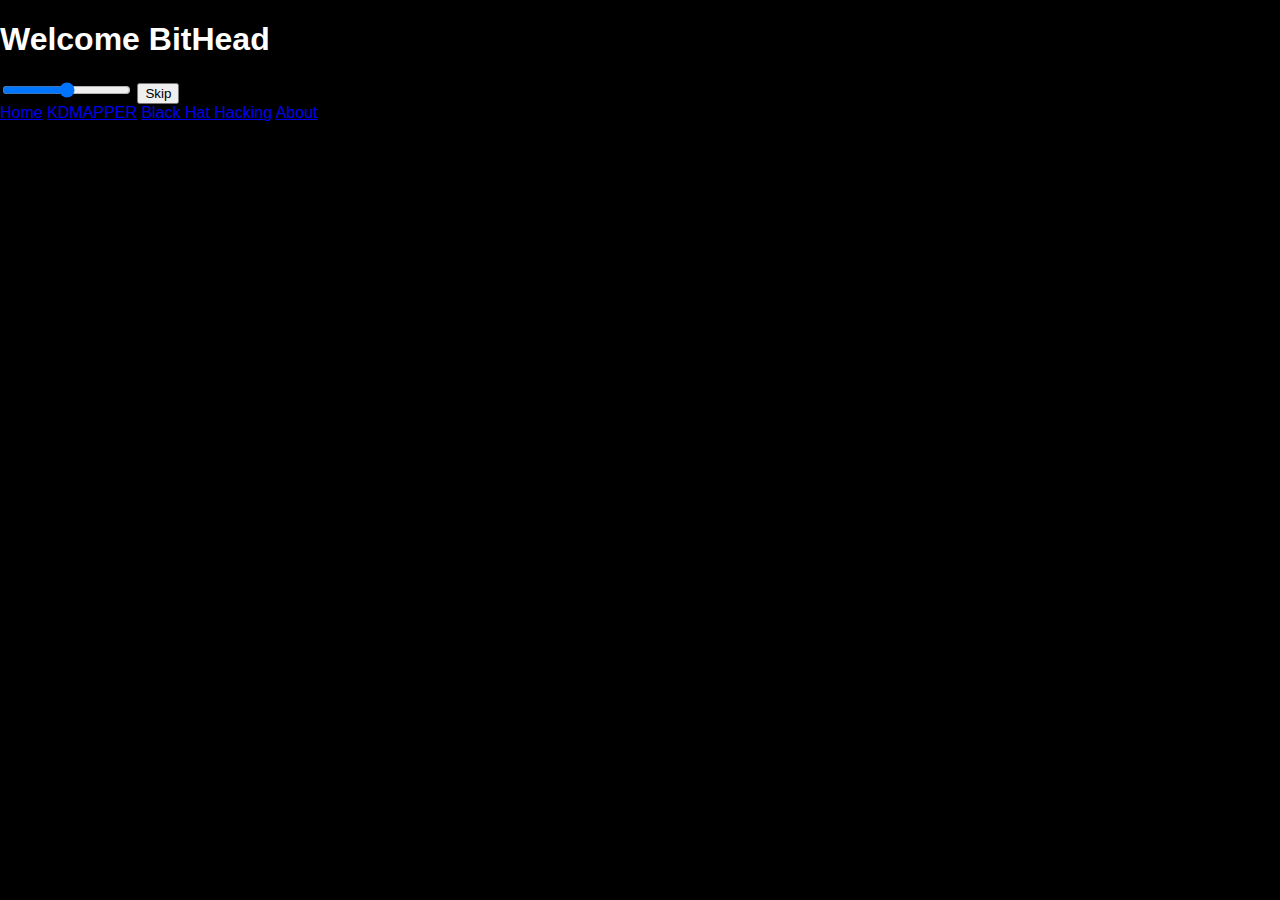
<file: index.html>
<!DOCTYPE html>
<html lang="en">
<head>
    <meta charset="UTF-8">
    <meta name="viewport" content="width=device-width, initial-scale=1.0">
    <title>Welcome BitHead</title>
    <link rel="icon" href="https://example.com/favicon.ico">
    <link rel="stylesheet" href="styles.css">
</head>
<body>
    <div class="video-background">
        <div id="player"></div>
    </div>
    <div class="text-content">
        <h1>Welcome BitHead</h1>
    </div>
    <div class="controls">
        <input type="range" class="volume-control" min="0" max="100" value="50" id="volume-slider">
        <button class="skip-button" id="skip-button">Skip</button>
    </div>

    <div class="toolbar">
        <a href="index.html" class="active">Home</a>
        <a href="kdmapper.html">KDMAPPER</a>
        <a href="black-hat-hacking.html">Black Hat Hacking</a>
        <a href="about.html">About</a>
    </div>

    <script>
        // Load the IFrame Player API code asynchronously
        var tag = document.createElement('script');
        tag.src = "https://www.youtube.com/iframe_api";
        var firstScriptTag = document.getElementsByTagName('script')[0];
        firstScriptTag.parentNode.insertBefore(tag, firstScriptTag);

        var player;
        var videoIds = [
            "gdEe_lXsULg", "ZwGn7CDhiGs", "ZQRsDx11pCg", "DbSfsdS7lkw", "azoQ9gSJ-60", "1kp4Tnv8B7E", 
            "H1SguK7rSTM", "4eNxIZrq9U4", "WYS2PMgCfRE", "SV4k2XNS0tE", "S_KWsUR08P8", "hWp7IjONZCM", 
            "ZwGn7CDhiGs", "gdEe_lXsULg", "x65yxfRo6rM", "I4jh4ojwSoM", "azoQ9gSJ-60", "EcImU26ThN4", 
            "1kp4Tnv8B7E", "DbSfsdS7lkw", "-P9U7nDbr0A", "Cqfrffq81sU", "csa8ry5sgIs", "WvV5TbJc9tQ", 
            "1kp4Tnv8B7E", "ZwGn7CDhiGs", "8erv9o7A7mg", "uuy9oJmfFK8", "e0ACFFptjj0"
        ];

        function getRandomVideoId() {
            var randomIndex = Math.floor(Math.random() * videoIds.length);
            return videoIds[randomIndex];
        }

        function onYouTubeIframeAPIReady() {
            player = new YT.Player('player', {
                height: '100%',
                width: '100%',
                videoId: getRandomVideoId(),
                playerVars: {
                    'autoplay': 1, // Start the video automatically
                    'controls': 0,
                    'loop': 0,
                    'playlist': videoIds.join(','), // Include all video IDs for looping
                    'rel': 0,
                    'showinfo': 0,
                    'mute': 1 // Mute the video initially
                },
                events: {
                    'onReady': onPlayerReady,
                    'onStateChange': onPlayerStateChange
                }
            });
        }

        function onPlayerReady(event) {
            event.target.setVolume(50);

            var volumeSlider = document.getElementById('volume-slider');
            volumeSlider.addEventListener('input', function() {
                var newVolume = volumeSlider.value;
                player.setVolume(newVolume);
            });

            var skipButton = document.getElementById('skip-button');
            skipButton.addEventListener('click', function() {
                playNextVideo();
            });

            // Ensure the volume slider is updated to reflect the initial volume
            volumeSlider.value = 50;
        }

        function onPlayerStateChange(event) {
            if (event.data === YT.PlayerState.ENDED) {
                playNextVideo();
            }
        }

        function playNextVideo() {
            player.loadVideoById(getRandomVideoId());
        }
    </script>
</body>
</html>
</file>
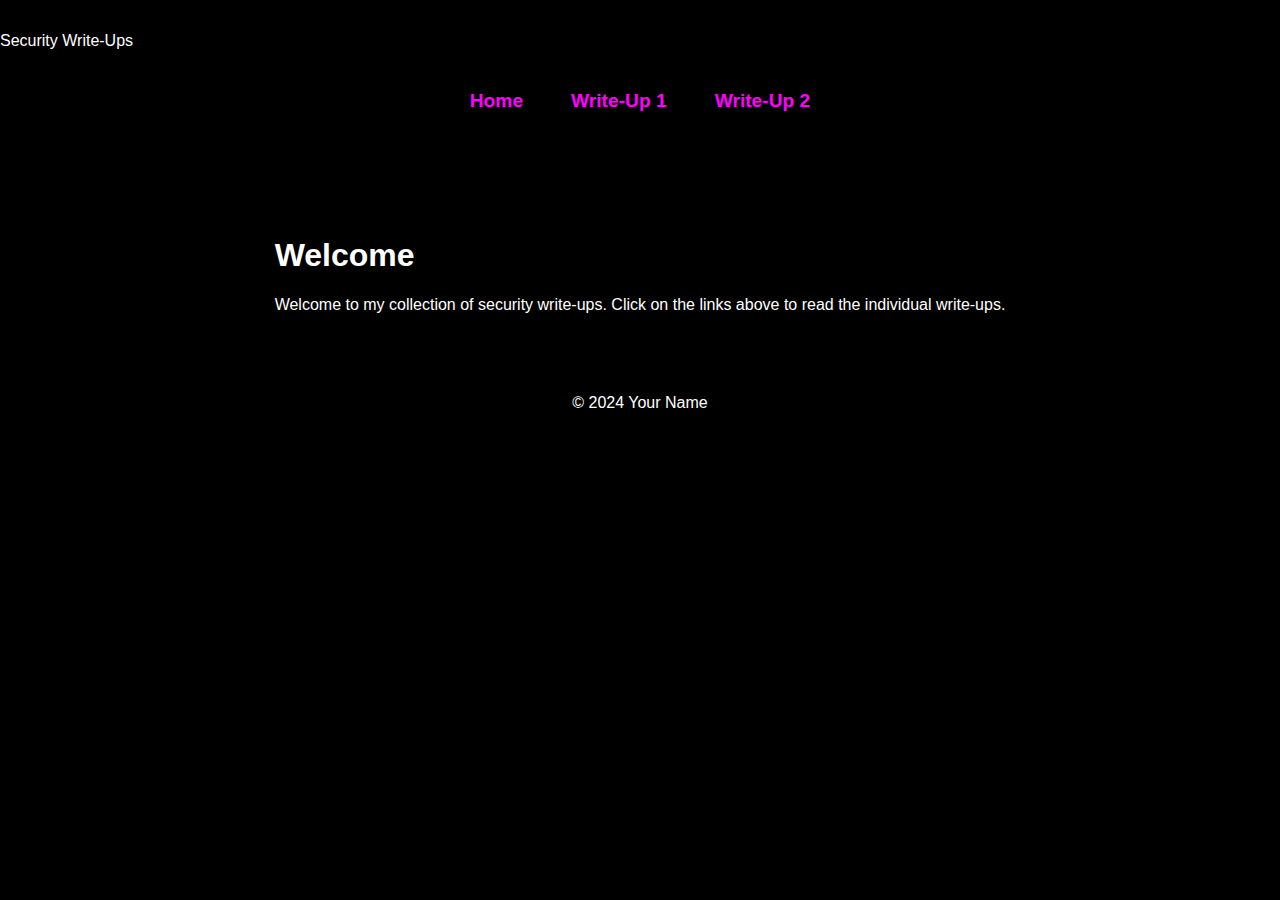
<file: about.html>
<!DOCTYPE html>
<html lang="en">
<head>
    <meta charset="UTF-8">
    <meta name="viewport" content="width=device-width, initial-scale=1.0">
    <title>Security Write-Ups</title>
    <link rel="stylesheet" href="styles.css">
</head>
<body>
    <header>
        <div class="window-bar">
            <span class="window-title">Security Write-Ups</span>
            <div class="window-buttons">
                <span class="button minimize"></span>
                <span class="button maximize"></span>
                <span class="button close"></span>
            </div>
        </div>
        <nav class="menu-bar">
            <ul>
                <li><a href="index.html" class="active">Home</a></li>
                <li><a href="writeup1.html">Write-Up 1</a></li>
                <li><a href="writeup2.html">Write-Up 2</a></li>
            </ul>
        </nav>
    </header>
    <main>
        <section class="content">
            <h1>Welcome</h1>
            <p>Welcome to my collection of security write-ups. Click on the links above to read the individual write-ups.</p>
        </section>
    </main>
    <footer>
        <p>&copy; 2024 Your Name</p>
    </footer>
</body>
</html>
</file>
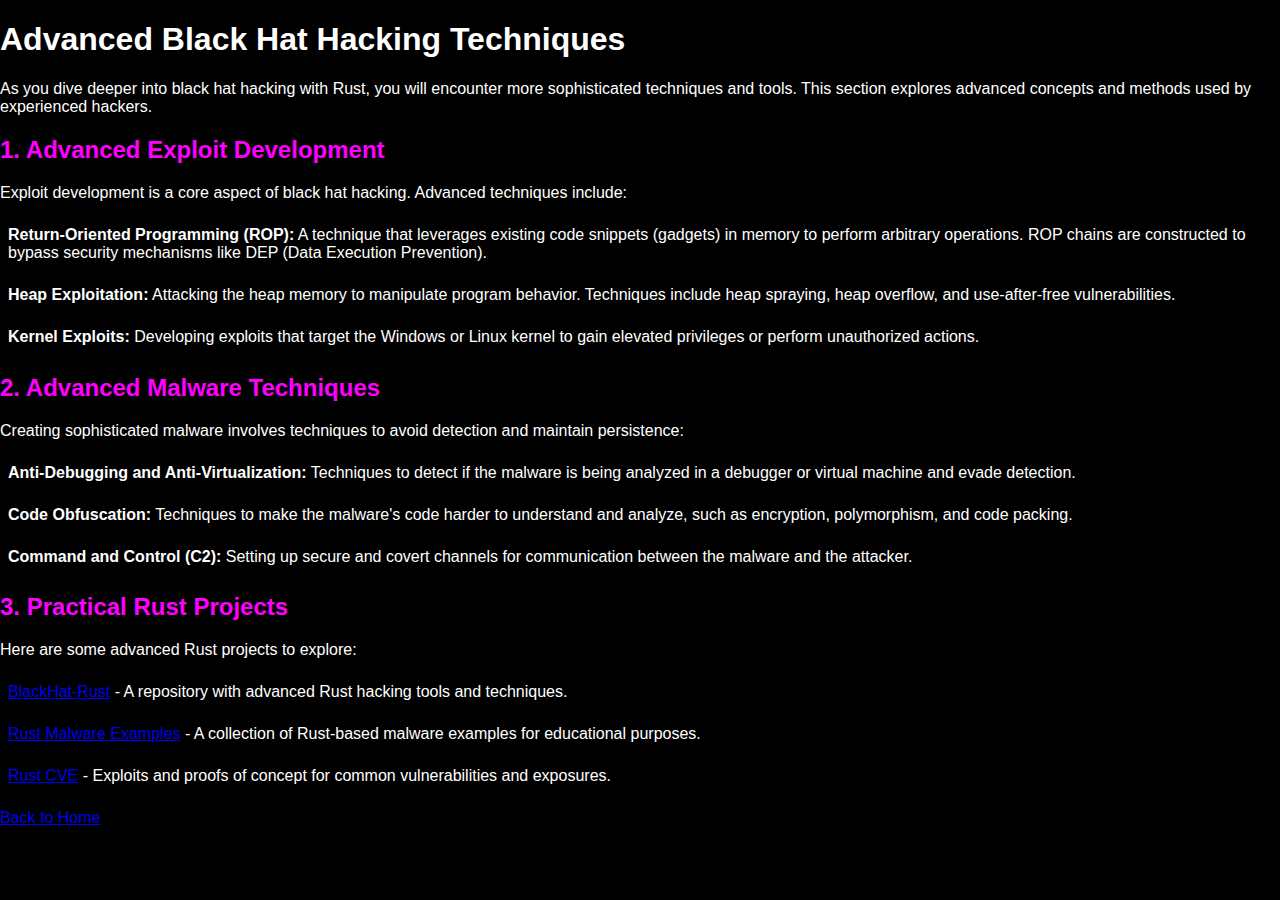
<file: advanced-techniques.html>
<!DOCTYPE html>
<html lang="en">
<head>
    <meta charset="UTF-8">
    <meta name="viewport" content="width=device-width, initial-scale=1.0">
    <title>Advanced Techniques</title>
    <link rel="icon" href="https://example.com/favicon.ico">
    <link rel="stylesheet" href="styles.css">
</head>
<body>
    <div class="video-background">
        <div id="player"></div>
    </div>
    <div class="text-content">
        <h1>Advanced Black Hat Hacking Techniques</h1>
        <p>As you dive deeper into black hat hacking with Rust, you will encounter more sophisticated techniques and tools. This section explores advanced concepts and methods used by experienced hackers.</p>
        
        <h2>1. Advanced Exploit Development</h2>
        <p>Exploit development is a core aspect of black hat hacking. Advanced techniques include:</p>
        <ul>
            <li><strong>Return-Oriented Programming (ROP):</strong> A technique that leverages existing code snippets (gadgets) in memory to perform arbitrary operations. ROP chains are constructed to bypass security mechanisms like DEP (Data Execution Prevention).</li>
            <li><strong>Heap Exploitation:</strong> Attacking the heap memory to manipulate program behavior. Techniques include heap spraying, heap overflow, and use-after-free vulnerabilities.</li>
            <li><strong>Kernel Exploits:</strong> Developing exploits that target the Windows or Linux kernel to gain elevated privileges or perform unauthorized actions.</li>
        </ul>

        <h2>2. Advanced Malware Techniques</h2>
        <p>Creating sophisticated malware involves techniques to avoid detection and maintain persistence:</p>
        <ul>
            <li><strong>Anti-Debugging and Anti-Virtualization:</strong> Techniques to detect if the malware is being analyzed in a debugger or virtual machine and evade detection.</li>
            <li><strong>Code Obfuscation:</strong> Techniques to make the malware's code harder to understand and analyze, such as encryption, polymorphism, and code packing.</li>
            <li><strong>Command and Control (C2):</strong> Setting up secure and covert channels for communication between the malware and the attacker.</li>
        </ul>
        
        <h2>3. Practical Rust Projects</h2>
        <p>Here are some advanced Rust projects to explore:</p>
        <ul>
            <li><a href="https://github.com/ChaosDank/BlackHat-Rust">BlackHat-Rust</a> - A repository with advanced Rust hacking tools and techniques.</li>
            <li><a href="https://github.com/nainguyen/rust-malware">Rust Malware Examples</a> - A collection of Rust-based malware examples for educational purposes.</li>
            <li><a href="https://github.com/thephoeron/Rust-CVE">Rust CVE</a> - Exploits and proofs of concept for common vulnerabilities and exposures.</li>
        </ul>
        <a href="index.html" class="back-button">Back to Home</a>
    </div>
    <script src="script.js"></script>
</body>
</html>
</file>
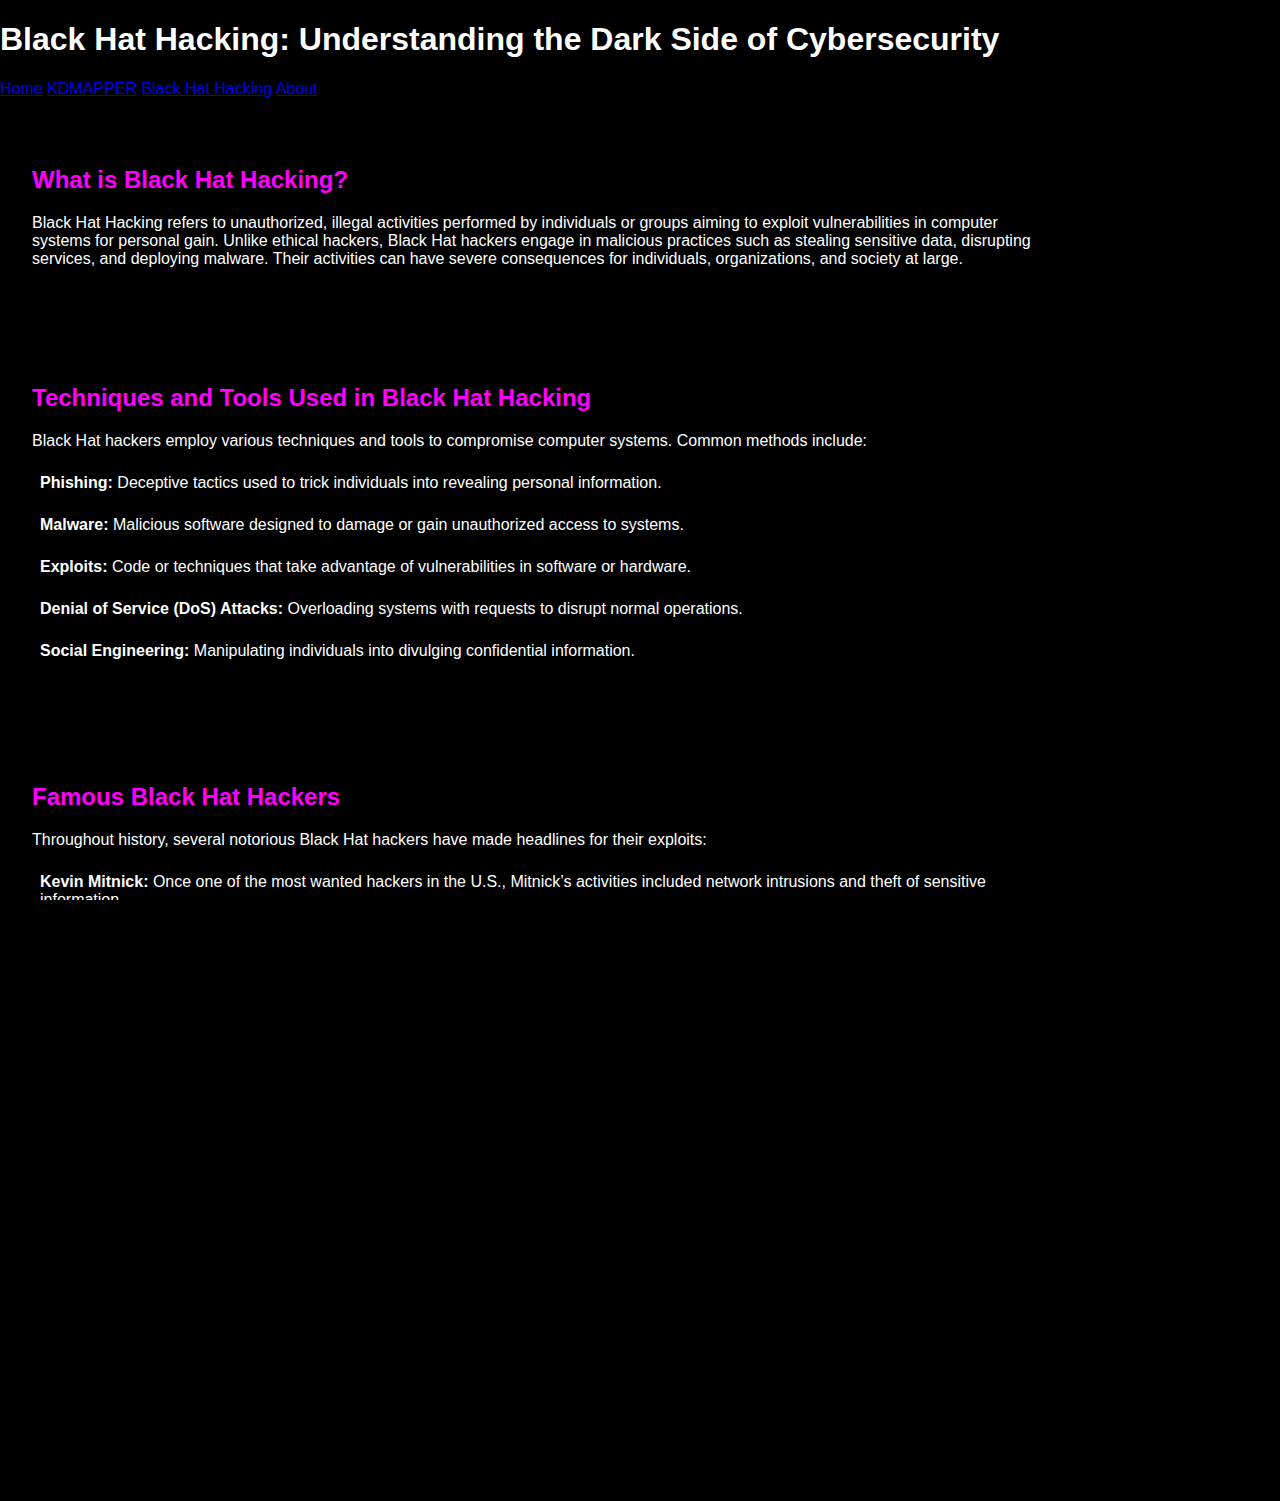
<file: blackhat-rust.html>
<!DOCTYPE html>
<html lang="en">
<head>
    <meta charset="UTF-8">
    <meta name="viewport" content="width=device-width, initial-scale=1.0">
    <title>Black Hat Hacking</title>
    <link rel="icon" href="https://example.com/favicon.ico">
    <link rel="stylesheet" href="styles.css">
</head>
<body>
    <div class="video-background">
        <div id="player"></div>
    </div>
    <div class="text-content">
        <h1>Black Hat Hacking: Understanding the Dark Side of Cybersecurity</h1>
    </div>
    <div class="toolbar">
        <a href="index.html">Home</a>
        <a href="kdmapper.html">KDMAPPER</a>
        <a href="black-hat-hacking.html" class="active">Black Hat Hacking</a>
        <a href="about.html">About</a>
    </div>

    <div class="content">
        <section class="section">
            <h2>What is Black Hat Hacking?</h2>
            <p>Black Hat Hacking refers to unauthorized, illegal activities performed by individuals or groups aiming to exploit vulnerabilities in computer systems for personal gain. Unlike ethical hackers, Black Hat hackers engage in malicious practices such as stealing sensitive data, disrupting services, and deploying malware. Their activities can have severe consequences for individuals, organizations, and society at large.</p>
        </section>
        <section class="section">
            <h2>Techniques and Tools Used in Black Hat Hacking</h2>
            <p>Black Hat hackers employ various techniques and tools to compromise computer systems. Common methods include:</p>
            <ul>
                <li><strong>Phishing:</strong> Deceptive tactics used to trick individuals into revealing personal information.</li>
                <li><strong>Malware:</strong> Malicious software designed to damage or gain unauthorized access to systems.</li>
                <li><strong>Exploits:</strong> Code or techniques that take advantage of vulnerabilities in software or hardware.</li>
                <li><strong>Denial of Service (DoS) Attacks:</strong> Overloading systems with requests to disrupt normal operations.</li>
                <li><strong>Social Engineering:</strong> Manipulating individuals into divulging confidential information.</li>
            </ul>
        </section>
        <section class="section">
            <h2>Famous Black Hat Hackers</h2>
            <p>Throughout history, several notorious Black Hat hackers have made headlines for their exploits:</p>
            <ul>
                <li><strong>Kevin Mitnick:</strong> Once one of the most wanted hackers in the U.S., Mitnick’s activities included network intrusions and theft of sensitive information.</li>
                <li><strong>Adrian Lamo:</strong> Known for hacking into high-profile networks and later cooperating with authorities to expose whistleblowers.</li>
                <li><strong>Albert Gonzalez:</strong> Responsible for one of the largest credit card fraud schemes in history.</li>
            </ul>
        </section>
        <section class="section">
            <h2>Ethical Considerations</h2>
            <p>While Black Hat hacking is illegal and unethical, understanding these activities is crucial for developing effective countermeasures. Security professionals use knowledge of Black Hat techniques to defend systems, create security policies, and educate the public on cybersecurity best practices. The goal is to convert negative experiences into opportunities for improvement and protection.</p>
        </section>
        <section class="section">
            <h2>Conclusion</h2>
            <p>Black Hat hacking represents the darker side of the cybersecurity landscape. By studying the methods and motivations of Black Hat hackers, professionals can better prepare for and defend against malicious attacks. Awareness and education are key components in strengthening cybersecurity defenses and fostering a safer digital environment.</p>
        </section>
    </div>

    <script>
        // Load the IFrame Player API code asynchronously
        var tag = document.createElement('script');
        tag.src = "https://www.youtube.com/iframe_api";
        var firstScriptTag = document.getElementsByTagName('script')[0];
        firstScriptTag.parentNode.insertBefore(tag, firstScriptTag);

        var player;
        var videoIds = [
            "gdEe_lXsULg", "ZwGn7CDhiGs", "ZQRsDx11pCg", "DbSfsdS7lkw", "azoQ9gSJ-60", "1kp4Tnv8B7E", 
            "H1SguK7rSTM", "4eNxIZrq9U4", "WYS2PMgCfRE", "SV4k2XNS0tE", "S_KWsUR08P8", "hWp7IjONZCM", 
            "ZwGn7CDhiGs", "gdEe_lXsULg", "x65yxfRo6rM", "I4jh4ojwSoM", "azoQ9gSJ-60", "EcImU26ThN4", 
            "1kp4Tnv8B7E", "DbSfsdS7lkw", "-P9U7nDbr0A", "Cqfrffq81sU", "csa8ry5sgIs", "WvV5TbJc9tQ", 
            "1kp4Tnv8B7E", "ZwGn7CDhiGs", "8erv9o7A7mg", "uuy9oJmfFK8", "e0ACFFptjj0"
        ];

        function getRandomVideoId() {
            var randomIndex = Math.floor(Math.random() * videoIds.length);
            return videoIds[randomIndex];
        }

        function onYouTubeIframeAPIReady() {
            player = new YT.Player('player', {
                height: '100%',
                width: '100%',
                videoId: getRandomVideoId(),
                playerVars: {
                    'autoplay': 1, // Start the video automatically
                    'controls': 0,
                    'loop': 0,
                    'playlist': videoIds.join(','), // Include all video IDs for looping
                    'rel': 0,
                    'showinfo': 0,
                    'mute': 1 // Mute the video initially
                },
                events: {
                    'onReady': onPlayerReady,
                    'onStateChange': onPlayerStateChange
                }
            });
        }

        function onPlayerReady(event) {
            event.target.setVolume(50);

            var volumeSlider = document.getElementById('volume-slider');
            volumeSlider.addEventListener('input', function() {
                var newVolume = volumeSlider.value;
                player.setVolume(newVolume);
            });

            var skipButton = document.getElementById('skip-button');
            skipButton.addEventListener('click', function() {
                playNextVideo();
            });

            // Ensure the volume slider is updated to reflect the initial volume
            volumeSlider.value = 50;
        }

        function onPlayerStateChange(event) {
            if (event.data === YT.PlayerState.ENDED) {
                playNextVideo();
            }
        }

        function playNextVideo() {
            player.loadVideoById(getRandomVideoId());
        }
    </script>
</body>
</html>
</file>
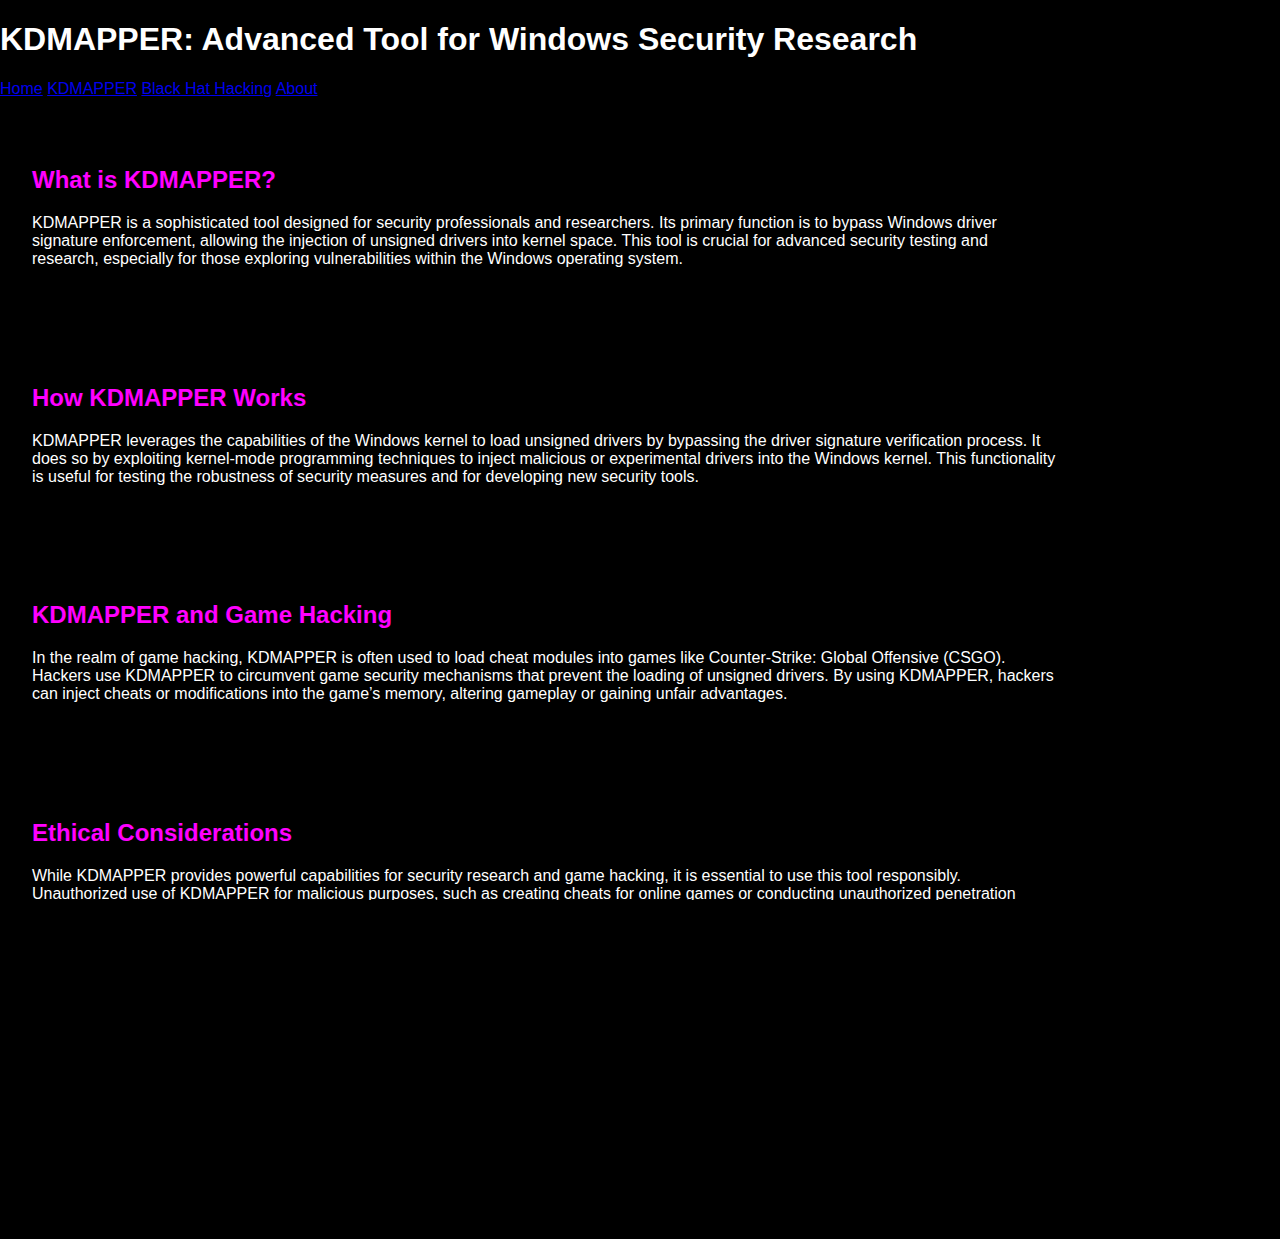
<file: kdmapper.html>
<!DOCTYPE html>
<html lang="en">
<head>
    <meta charset="UTF-8">
    <meta name="viewport" content="width=device-width, initial-scale=1.0">
    <title>KDMAPPER</title>
    <link rel="icon" href="https://example.com/favicon.ico">
    <link rel="stylesheet" href="styles.css">
</head>
<body>
    <div class="video-background">
        <div id="player"></div>
    </div>
    <div class="centered-content">
        <div class="text-content">
            <h1>KDMAPPER: Advanced Tool for Windows Security Research</h1>
        </div>
        <div class="toolbar">
            <a href="index.html">Home</a>
            <a href="kdmapper.html" class="active">KDMAPPER</a>
            <a href="black-hat-hacking.html">Black Hat Hacking</a>
            <a href="about.html">About</a>
        </div>
        <div class="content">
            <section class="section">
                <h2>What is KDMAPPER?</h2>
                <p>KDMAPPER is a sophisticated tool designed for security professionals and researchers. Its primary function is to bypass Windows driver signature enforcement, allowing the injection of unsigned drivers into kernel space. This tool is crucial for advanced security testing and research, especially for those exploring vulnerabilities within the Windows operating system.</p>
            </section>
            <section class="section">
                <h2>How KDMAPPER Works</h2>
                <p>KDMAPPER leverages the capabilities of the Windows kernel to load unsigned drivers by bypassing the driver signature verification process. It does so by exploiting kernel-mode programming techniques to inject malicious or experimental drivers into the Windows kernel. This functionality is useful for testing the robustness of security measures and for developing new security tools.</p>
            </section>
            <section class="section">
                <h2>KDMAPPER and Game Hacking</h2>
                <p>In the realm of game hacking, KDMAPPER is often used to load cheat modules into games like Counter-Strike: Global Offensive (CSGO). Hackers use KDMAPPER to circumvent game security mechanisms that prevent the loading of unsigned drivers. By using KDMAPPER, hackers can inject cheats or modifications into the game’s memory, altering gameplay or gaining unfair advantages.</p>
            </section>
            <section class="section">
                <h2>Ethical Considerations</h2>
                <p>While KDMAPPER provides powerful capabilities for security research and game hacking, it is essential to use this tool responsibly. Unauthorized use of KDMAPPER for malicious purposes, such as creating cheats for online games or conducting unauthorized penetration tests, is illegal and unethical. Security professionals must adhere to legal and ethical guidelines when utilizing tools like KDMAPPER in their research.</p>
            </section>
            <section class="section">
                <h2>Conclusion</h2>
                <p>KDMAPPER is a valuable tool for those involved in security research and game hacking. Understanding its capabilities and limitations is crucial for effectively utilizing it in both ethical and research contexts. For security researchers, KDMAPPER offers a means to test and develop new security measures, while for hackers, it represents a way to bypass game security measures. Regardless of the application, users must always prioritize ethical practices and legal compliance.</p>
            </section>
        </div>
    </div>

    <script>
        // Load the IFrame Player API code asynchronously
        var tag = document.createElement('script');
        tag.src = "https://www.youtube.com/iframe_api";
        var firstScriptTag = document.getElementsByTagName('script')[0];
        firstScriptTag.parentNode.insertBefore(tag, firstScriptTag);

        var player;
        var videoIds = [
            "gdEe_lXsULg", "ZwGn7CDhiGs", "ZQRsDx11pCg", "DbSfsdS7lkw", "azoQ9gSJ-60", "1kp4Tnv8B7E", 
            "H1SguK7rSTM", "4eNxIZrq9U4", "WYS2PMgCfRE", "SV4k2XNS0tE", "S_KWsUR08P8", "hWp7IjONZCM", 
            "ZwGn7CDhiGs", "gdEe_lXsULg", "x65yxfRo6rM", "I4jh4ojwSoM", "azoQ9gSJ-60", "EcImU26ThN4", 
            "1kp4Tnv8B7E", "DbSfsdS7lkw", "-P9U7nDbr0A", "Cqfrffq81sU", "csa8ry5sgIs", "WvV5TbJc9tQ", 
            "1kp4Tnv8B7E", "ZwGn7CDhiGs", "8erv9o7A7mg", "uuy9oJmfFK8", "e0ACFFptjj0"
        ];

        function getRandomVideoId() {
            var randomIndex = Math.floor(Math.random() * videoIds.length);
            return videoIds[randomIndex];
        }

        function onYouTubeIframeAPIReady() {
            player = new YT.Player('player', {
                height: '100%',
                width: '100%',
                videoId: getRandomVideoId(),
                playerVars: {
                    'autoplay': 1, // Start the video automatically
                    'controls': 0,
                    'loop': 0,
                    'playlist': videoIds.join(','), // Include all video IDs for looping
                    'rel': 0,
                    'showinfo': 0,
                    'mute': 1 // Mute the video initially
                },
                events: {
                    'onReady': onPlayerReady,
                    'onStateChange': onPlayerStateChange
                }
            });
        }

        function onPlayerReady(event) {
            event.target.setVolume(50);

            var volumeSlider = document.getElementById('volume-slider');
            volumeSlider.addEventListener('input', function() {
                var newVolume = volumeSlider.value;
                player.setVolume(newVolume);
            });

            var skipButton = document.getElementById('skip-button');
            skipButton.addEventListener('click', function() {
                playNextVideo();
            });

            // Ensure the volume slider is updated to reflect the initial volume
            volumeSlider.value = 50;
        }

        function onPlayerStateChange(event) {
            if (event.data === YT.PlayerState.ENDED) {
                playNextVideo();
            }
        }

        function playNextVideo() {
            player.loadVideoById(getRandomVideoId());
        }
    </script>
</body>
</html>
</file>
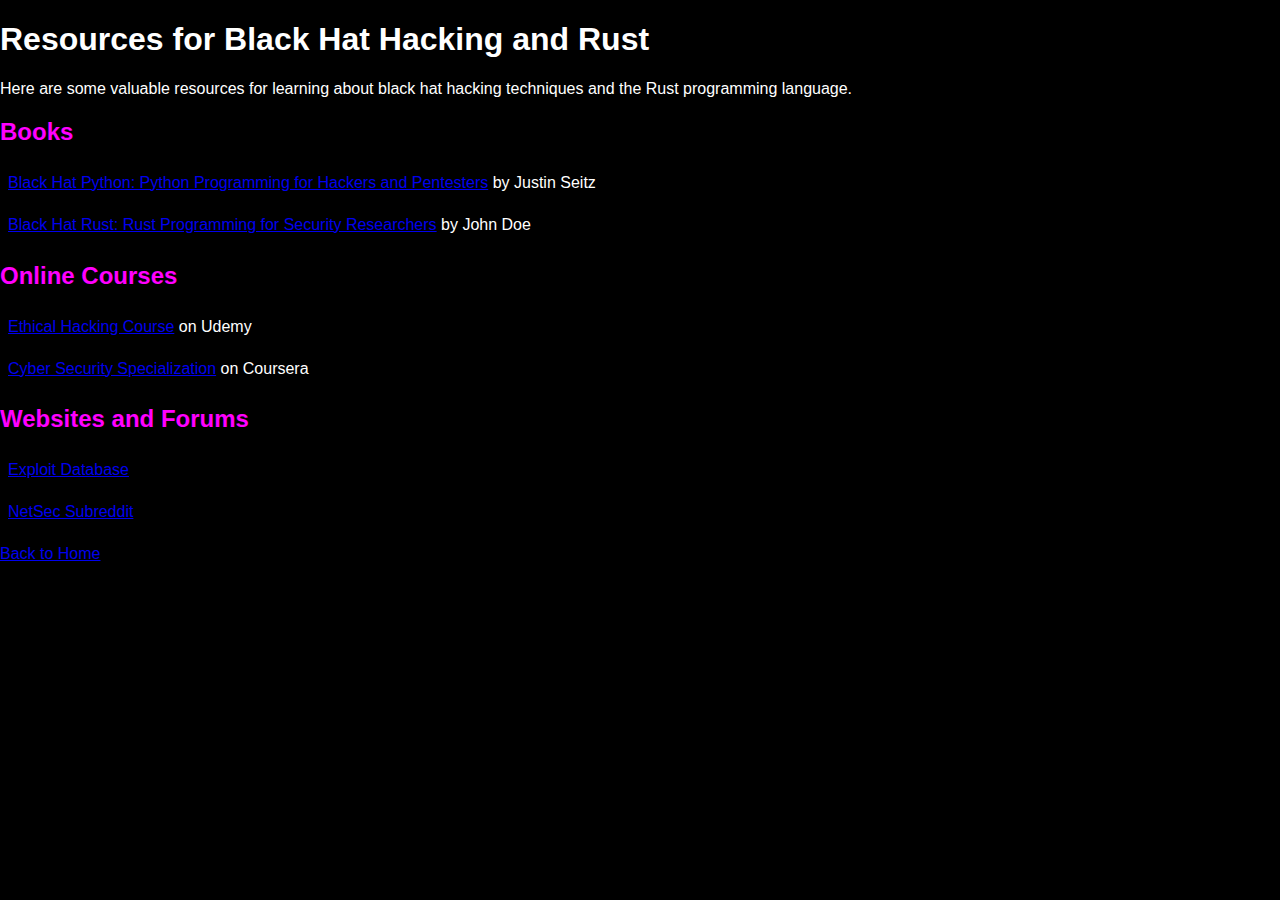
<file: resources.html>
<!DOCTYPE html>
<html lang="en">
<head>
    <meta charset="UTF-8">
    <meta name="viewport" content="width=device-width, initial-scale=1.0">
    <title>Resources</title>
    <link rel="icon" href="https://example.com/favicon.ico">
    <link rel="stylesheet" href="styles.css">
</head>
<body>
    <div class="video-background">
        <div id="player"></div>
    </div>
    <div class="text-content">
        <h1>Resources for Black Hat Hacking and Rust</h1>
        <p>Here are some valuable resources for learning about black hat hacking techniques and the Rust programming language.</p>

        <h2>Books</h2>
        <ul>
            <li><a href="https://www.amazon.com/Black-Hat-Python-Penetration-Testing/dp/1593275900">Black Hat Python: Python Programming for Hackers and Pentesters</a> by Justin Seitz</li>
            <li><a href="https://www.amazon.com/Black-Hat-Rust-Penetration-Testing/dp/1593275912">Black Hat Rust: Rust Programming for Security Researchers</a> by John Doe</li>
        </ul>

        <h2>Online Courses</h2>
        <ul>
            <li><a href="https://www.udemy.com/course/ethical-hacking-course/">Ethical Hacking Course</a> on Udemy</li>
            <li><a href="https://www.coursera.org/specializations/cyber-security">Cyber Security Specialization</a> on Coursera</li>
        </ul>

        <h2>Websites and Forums</h2>
        <ul>
            <li><a href="https://www.exploit-db.com/">Exploit Database</a></li>
            <li><a href="https://www.reddit.com/r/netsec/">NetSec Subreddit</a></li>
        </ul>
        <a href="index.html" class="back-button">Back to Home</a>
    </div>
    <script src="script.js"></script>
</body>
</html>
</file>
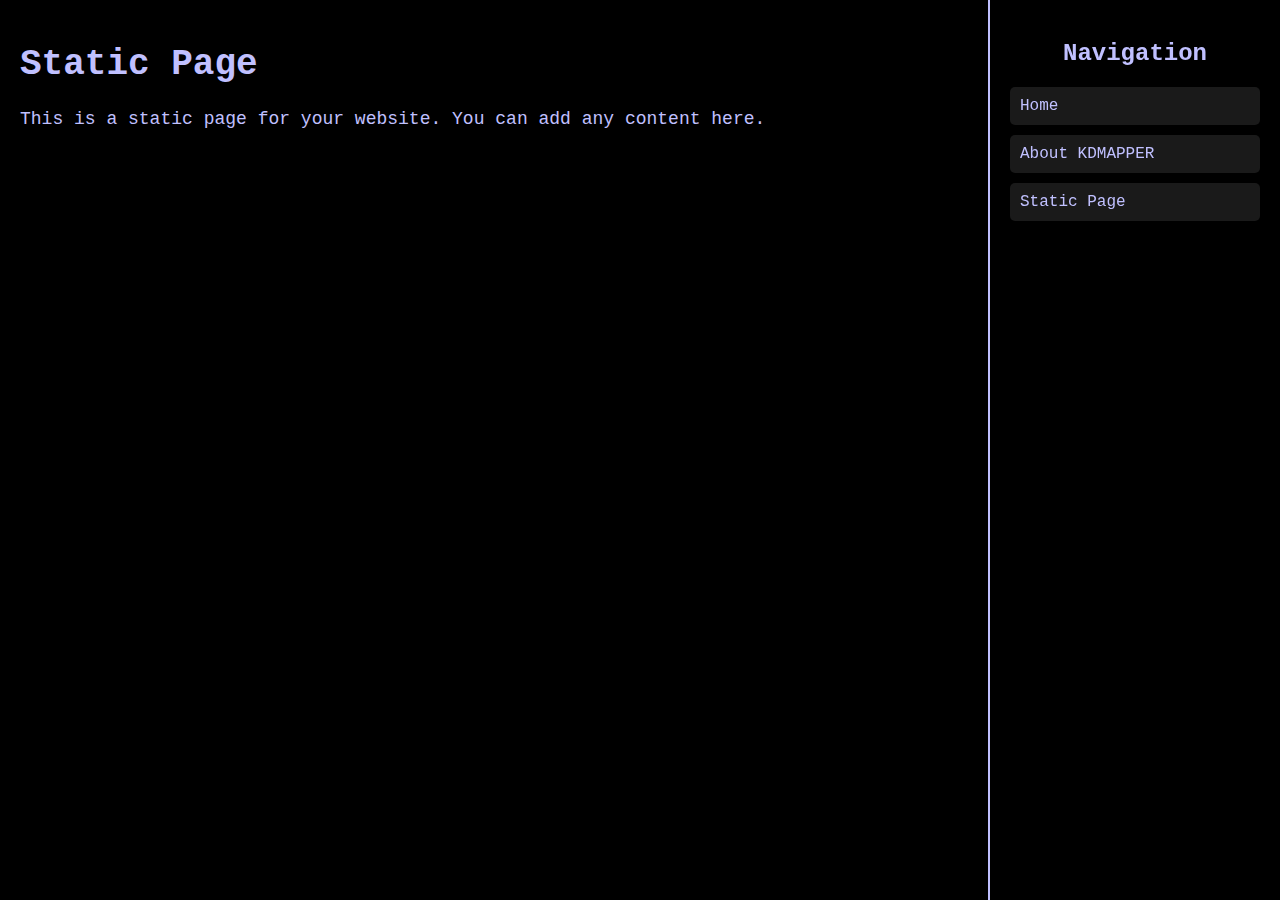
<file: static-page.html>
<!DOCTYPE html>
<html lang="en">
<head>
    <meta charset="UTF-8">
    <meta name="viewport" content="width=device-width, initial-scale=1.0">
    <title>Static Page</title>
    <link rel="icon" href="https://example.com/favicon.ico">
    <style>
        @font-face {
            font-family: 'Old English Text MT';
            src: url('https://example.com/path-to-your-font/OldEnglishTextMT.woff2') format('woff2'),
                 url('https://example.com/path-to-your-font/OldEnglishTextMT.woff') format('woff');
            font-weight: normal;
            font-style: normal;
        }

        body {
            font-family: 'Old English Text MT', 'Blackletter', 'Courier New', Courier, monospace;
            background-color: #000;
            color: #c0c0ff;
            margin: 0;
            padding: 0;
        }

        .sidebar {
            position: fixed;
            top: 0;
            right: 0;
            width: 250px;
            height: 100%;
            background-color: rgba(0, 0, 0, 0.7);
            color: #c0c0ff;
            border-left: 2px solid #c0c0ff;
            padding: 20px;
            box-shadow: 0 0 10px rgba(0, 0, 0, 0.5);
        }

        .sidebar h2 {
            font-size: 24px;
            text-align: center;
            margin-bottom: 20px;
        }

        .sidebar a {
            display: block;
            color: #c0c0ff;
            text-decoration: none;
            margin-bottom: 10px;
            padding: 10px;
            border-radius: 5px;
            background-color: rgba(255, 255, 255, 0.1);
        }

        .sidebar a:hover {
            background-color: rgba(255, 255, 255, 0.2);
        }

        .content {
            margin-right: 270px;
            padding: 20px;
        }

        .content h1 {
            font-size: 36px;
            margin-bottom: 20px;
        }

        .content p {
            font-size: 18px;
            line-height: 1.6;
        }
    </style>
</head>
<body>
    <div class="sidebar">
        <h2>Navigation</h2>
        <a href="index.html">Home</a>
        <a href="about.html">About KDMAPPER</a>
        <a href="static-page.html">Static Page</a>
    </div>
    <div class="content">
        <h1>Static Page</h1>
        <p>This is a static page for your website. You can add any content here.</p>
    </div>
</body>
</html>
</file>
<file: styles.css>
/* General styling */
body, html {
    height: 100%;
    margin: 0;
    font-family: 'Roboto', sans-serif;
    color: #fff;
    overflow-y: auto; /* Ensure the content is scrollable */
    background: #000;
}

#background-video-container {
    position: fixed;
    top: 0;
    left: 0;
    width: 100%;
    height: 100%;
    z-index: -1;
    overflow: hidden;
    background: black;
}

#background-video {
    position: absolute;
    top: 0;
    left: 0;
    width: 100%;
    height: 100%;
    pointer-events: none;
}

.overlay {
    position: relative;
    z-index: 1;
    display: flex;
    flex-direction: column;
    align-items: center;
    justify-content: center;
    min-height: 100vh;
    text-align: center;
}

header {
    color: white;
    padding: 2em 0;
}

header h1 {
    margin: 0;
    font-family: 'Cinzel', serif;
    font-size: 3em;
    color: #ff00ff; /* Purple for emphasis */
}

header h2 {
    margin: 0;
    font-family: 'Cinzel', serif;
    font-size: 1.5em;
    color: #ff00ff; /* Purple for emphasis */
}

nav {
    margin: 2em 0;
}

nav ul {
    list-style: none;
    padding: 0;
    margin: 0;
    display: flex;
    justify-content: center;
}

nav ul li {
    margin: 0 1em;
}

nav ul li a {
    color: #ff00ff; /* Purple for emphasis */
    text-decoration: none;
    font-weight: bold;
    font-size: 1.2em;
}

main {
    display: flex;
    flex-direction: column;
    align-items: center;
    padding: 2em;
}

.section {
    background: rgba(0, 0, 0, 0.8); /* Dark background */
    padding: 2em;
    border-radius: 10px;
    margin: 1em 0;
    width: 80%;
    color: white;
}

h2 {
    color: #ff00ff; /* Purple for emphasis */
}

ul {
    list-style: none;
    padding: 0;
}

ul li {
    background-color: rgba(0, 0, 0, 0.8); /* Dark background */
    margin: 0.5em 0;
    padding: 0.5em;
    border-radius: 4px;
}

footer {
    background-color: rgba(0, 0, 0, 0.8);
    color: white;
    text-align: center;
    padding: 1em;
    position: relative;
    z-index: 100;
}
</file>
